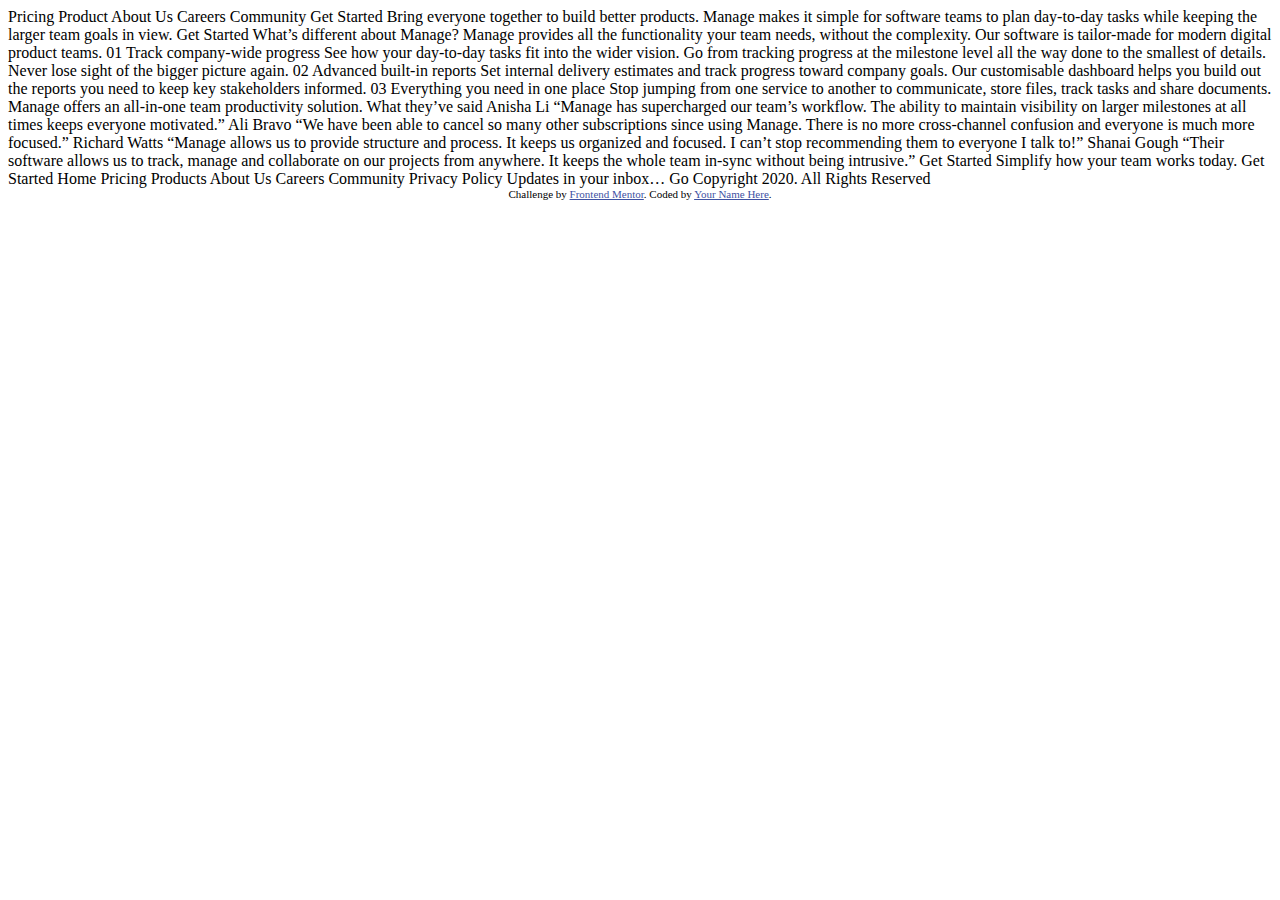
<file: manage-landing-page-master/index.html>
<!DOCTYPE html>
<html lang="en">
<head>
  <meta charset="UTF-8">
  <meta name="viewport" content="width=device-width, initial-scale=1.0"> <!-- displays site properly based on user's device -->

  <link rel="icon" type="image/png" sizes="32x32" href="./images/favicon-32x32.png">
  
  <title>Frontend Mentor | Manage landing page</title>

  <!-- Feel free to remove these styles or customise in your own stylesheet 👍 -->
  <style>
    .attribution { font-size: 11px; text-align: center; }
    .attribution a { color: hsl(228, 45%, 44%); }
  </style>
</head>
<body>

  Pricing
  Product
  About Us
  Careers
  Community

  Get Started

  Bring everyone together to build better products.

  Manage makes it simple for software teams to plan day-to-day 
  tasks while keeping the larger team goals in view.

  Get Started

  What’s different about Manage?

  Manage provides all the functionality your team needs, without 
  the complexity. Our software is tailor-made for modern digital 
  product teams. 

  01
  Track company-wide progress
  See how your day-to-day tasks fit into the wider vision. Go from 
  tracking progress at the milestone level all the way done to the 
  smallest of details. Never lose sight of the bigger picture again.

  02
  Advanced built-in reports
  Set internal delivery estimates and track progress toward company 
  goals. Our customisable dashboard helps you build out the reports 
  you need to keep key stakeholders informed.

  03
  Everything you need in one place
  Stop jumping from one service to another to communicate, store files, 
  track tasks and share documents. Manage offers an all-in-one team 
  productivity solution.

  What they’ve said

  Anisha Li
  “Manage has supercharged our team’s workflow. The ability to maintain 
  visibility on larger milestones at all times keeps everyone motivated.”

  Ali Bravo
  “We have been able to cancel so many other subscriptions since using 
  Manage. There is no more cross-channel confusion and everyone is much 
  more focused.”

  Richard Watts
  “Manage allows us to provide structure and process. It keeps us organized 
  and focused. I can’t stop recommending them to everyone I talk to!”

  Shanai Gough
  “Their software allows us to track, manage and collaborate on our projects 
  from anywhere. It keeps the whole team in-sync without being intrusive.”

  Get Started

  Simplify how your team works today.
  Get Started

  Home
  Pricing
  Products
  About Us
  Careers
  Community
  Privacy Policy

  Updates in your inbox…
  Go

  Copyright 2020. All Rights Reserved

  
  <div class="attribution">
    Challenge by <a href="https://www.frontendmentor.io?ref=challenge" target="_blank">Frontend Mentor</a>. 
    Coded by <a href="#">Your Name Here</a>.
  </div>
</body>
</html>
</file>
